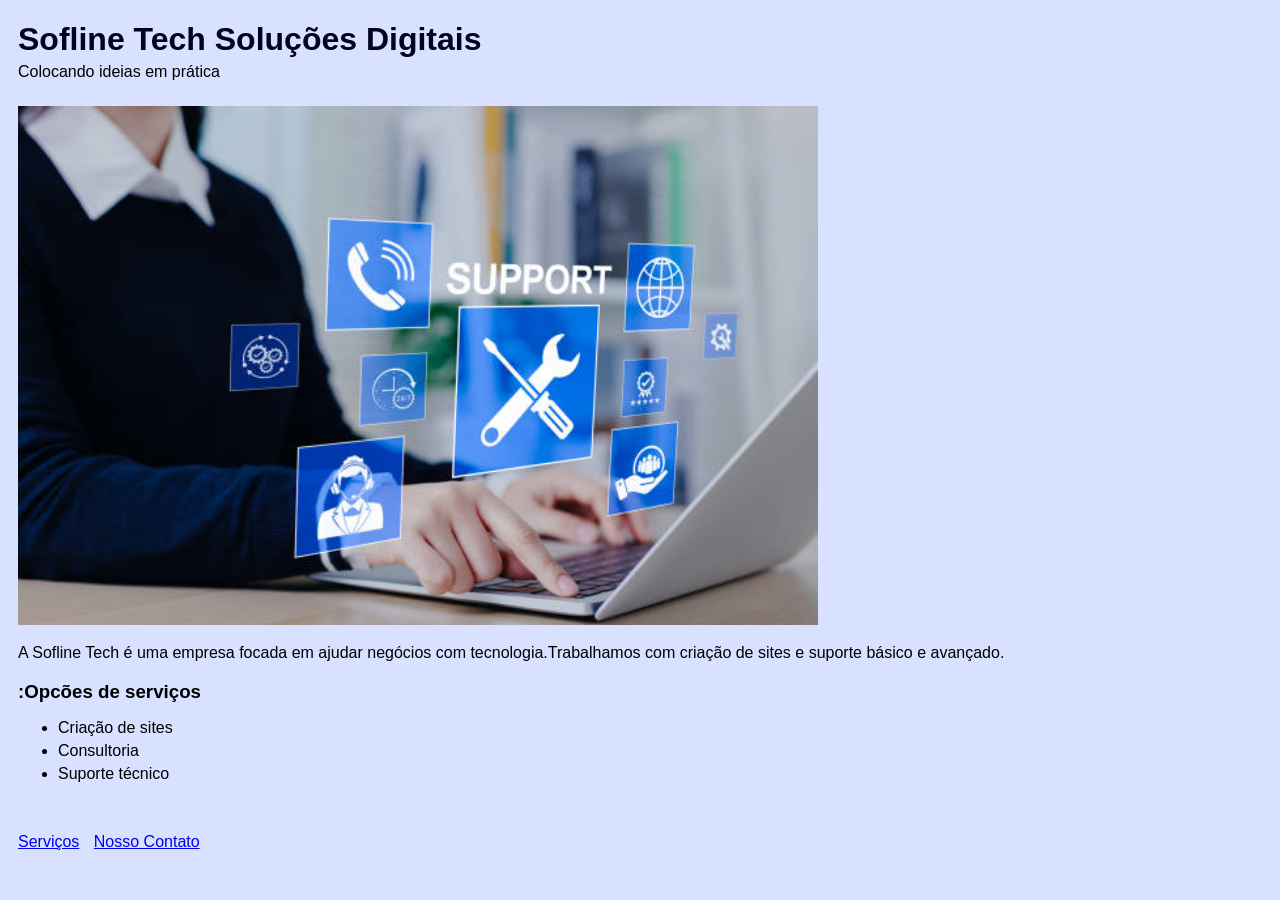
<file: ATIVIDADE PRATICA II/index.html>
<!DOCTYPE html>
<html>
<head>
<meta charset="UTF-8">
 <title>Sofline Tech</title>
</head>
<body style="margin: 18px; font-family: Arial; background-color: rgb(216, 225, 255);"></body>
<body style="margin: 18px; font-family: Arial;">

 <h1 style="color: #020222; margin-bottom: 5px;">
Sofline Tech Soluções Digitais
 </h1>

 <p style="margin-top: 0; margin-bottom: 15px;">
Colocando ideias em prática
 </p>

 <img src="zimagem1.jpg" style="width:800px; margin-top:10px; margin: bottom 100px;">


 <p style="margin-top:15px; margin-bottom:15px;">
A Sofline Tech é uma empresa focada em ajudar negócios com tecnologia.Trabalhamos com criação de sites e suporte básico e avançado.
 </p>

<h3 style="margin-bottom:10px;">:Opcões de serviços</h3>

 <ul style="margin-bottom:15px;">
  <li style="margin-bottom:5px;">Criação de sites</li>
  <li style="margin-bottom:5px;">Consultoria</li>
  <li style="margin-bottom:5px;">Suporte técnico</li>
 </ul>

<p style="margin-top:50px;">
 <a href="servicos.html" style="margin-right:10px;">Serviços</a>
 <a href="contato.html">Nosso Contato</a>
</p>

 </body>
</html>
</file>
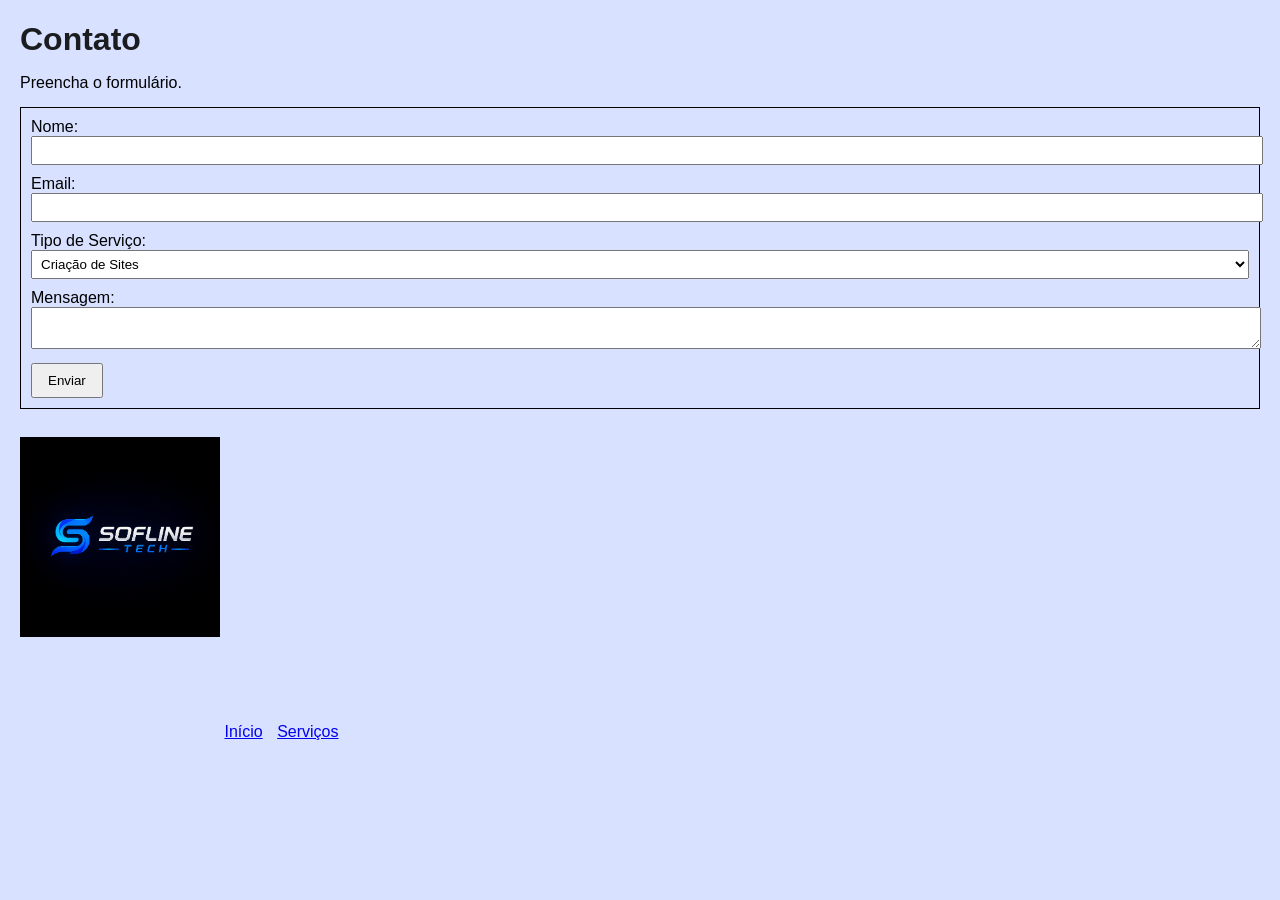
<file: ATIVIDADE PRATICA II/contato.html>
<!DOCTYPE html>
<html>
<head>
<meta charset="UTF-8">
<title>Contato</title>
 <link rel="stylesheet" href="style.css">
 </head>

 <body>

<h1>Contato</h1>

<p>
 Preencha o formulário.
</p>

<form>

 <label>Nome:</label><br>
 <input type="text" required><br>

<label>Email:</label><br>
<input type="email" required><br>

 <label>Tipo de Serviço:</label><br>
 <select required>

<option>Criação de Sites</option>
<option>Consultoria</option>
<option>Suporte</option>
</select><br>

  <label>Mensagem:</label><br>
<textarea required></textarea><br>

<button type="submit">Enviar</button>

</form>

<br>

 <img src="ximagem2.jpg">

<a href="index.html" class="links">Início</a>
<a href="servicos.html">Serviços</a>

</body>
</html>
</file>
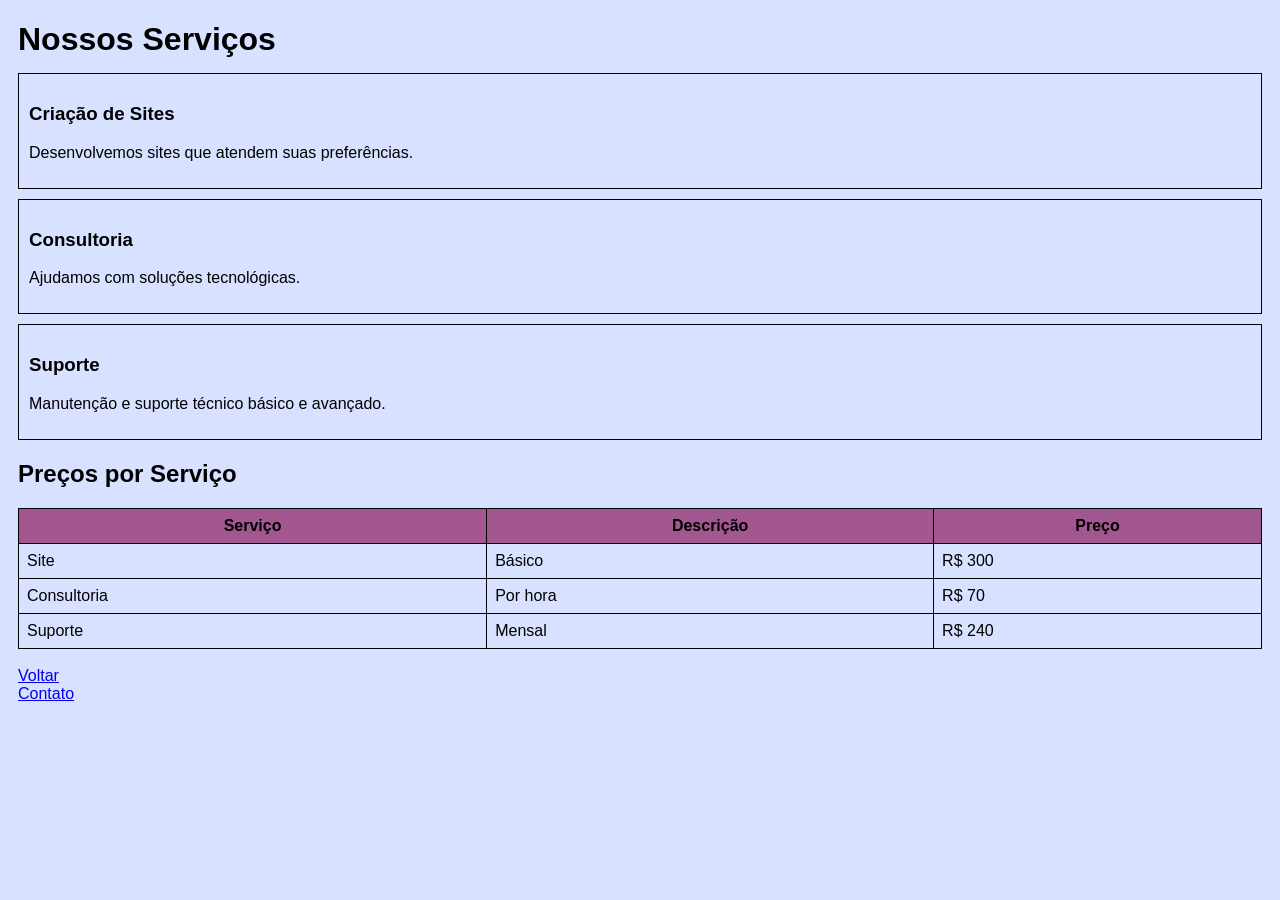
<file: ATIVIDADE PRATICA II/servicos.html>
<!DOCTYPE html>
<html>
<head>
<meta charset="UTF-8">
 <title>Serviços</title>

<style>
 body{
  margin: 20px;
  font-family: Arial;
}

.card{
  border: 1px solid black;
  padding: 10px;
  margin-bottom: 10px;
}

h1{
  margin-bottom: 15px;
}

 table{
  width: 100%;
  margin-top: 15px;
  border-collapse: collapse;
}

 th, td{
  border: 1px solid black;
  padding: 8px;
}

 th{
  background-color: rgb(163, 87, 144);
}
</style>

</head>
 <body style="margin: 18px; font-family: Arial; background-color: rgb(216, 225, 255);"></body>
<body>

<h1>Nossos Serviços</h1>

<div class="card">
<h3>Criação de Sites</h3>
<p>Desenvolvemos sites que atendem suas preferências.</p>
</div>

<div class="card">
<h3>Consultoria</h3>
<p>Ajudamos com soluções tecnológicas.</p>
</div>

<div class="card">
<h3>Suporte</h3>
<p>Manutenção e suporte técnico básico e avançado.</p>
</div>

<h2>Preços por Serviço</h2>

 <table>
<tr>
<th>Serviço</th>
<th>Descrição</th>
<th>Preço</th>
</tr>

 <tr>
<td>Site</td>
<td>Básico</td>
<td>R$ 300</td>
</tr>

 <tr>
<td>Consultoria</td>
<td>Por hora</td>
<td>R$ 70</td>
</tr>

 <tr>
<td>Suporte</td>
<td>Mensal</td>
<td>R$ 240</td>
</tr>
</table>

<br>

 <a href="index.html">Voltar</a><br>
 <a href="contato.html">Contato</a>

</body>
</html>
</file>
<file: ATIVIDADE PRATICA II/style.css>
body {
  margin: 20px;
  font-family: Arial;
  background-color: rgb(216, 225, 255);
}

 h1 {
  color: rgba(0, 0, 0, 0.877);
  margin-bottom: 10px;
}

 p {
  margin-bottom: 15px;
}

form {
  border: 1px solid black;
  padding: 10px;
}

input, select, textarea {
  width: 100%;
  margin-bottom: 10px;
  padding: 5px;
}

button {
  padding: 8px 15px;
}

 img {
  width: 200px;
  margin-top: 10px;
  margin-bottom: 100px;
}

 .links {
  margin-right: 10px;
}
</file>
